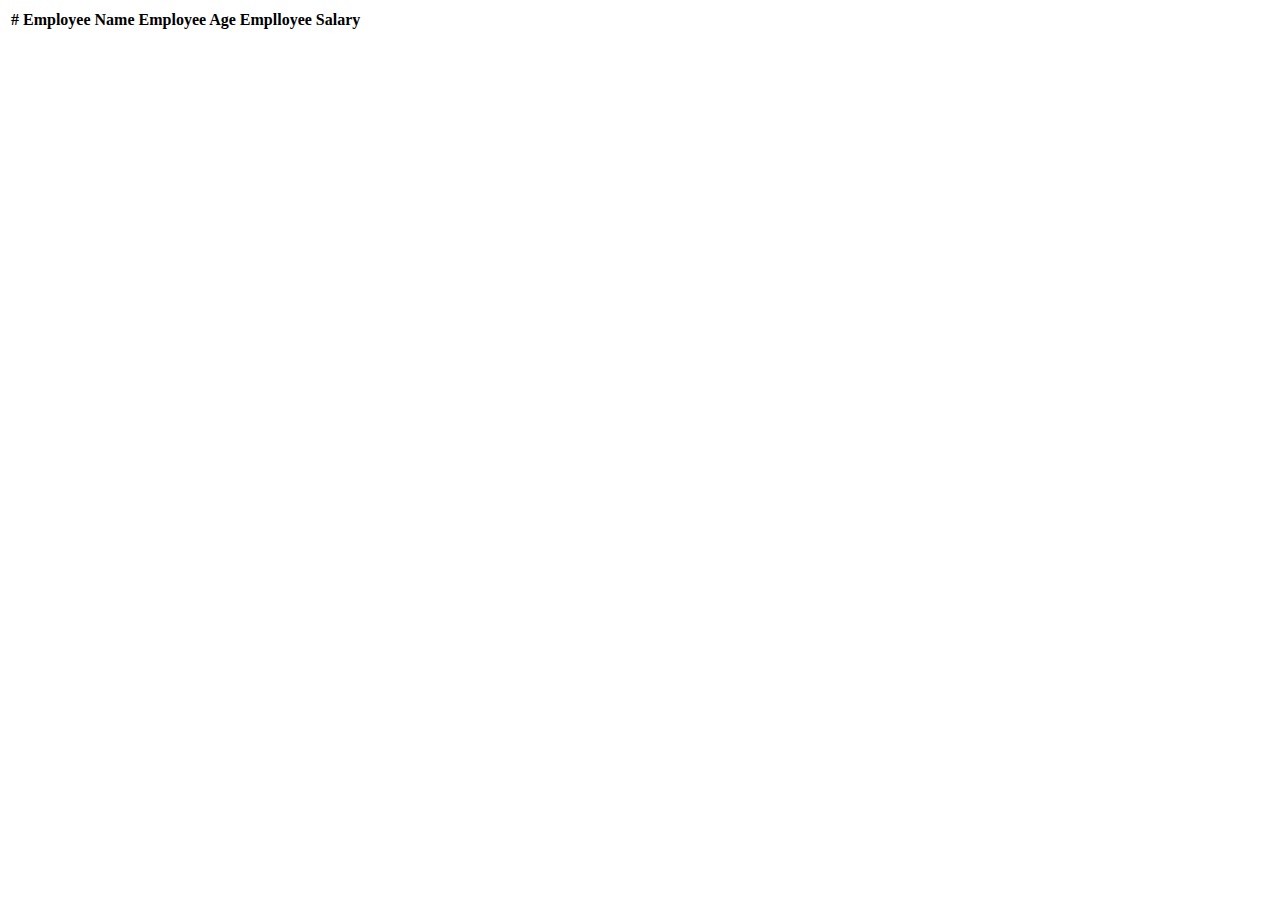
<file: fatihHtmlJs/api.html>
<!DOCTYPE html>
<html lang="en">
<head>
    <meta charset="UTF-8">
    <meta http-equiv="X-UA-Compatible" content="IE=edge">
    <meta name="viewport" content="width=device-width, initial-scale=1.0">
    <link href="https://cdn.jsdelivr.net/npm/bootstrap@5.1.3/dist/css/bootstrap.min.css" rel="stylesheet" integrity="sha384-1BmE4kWBq78iYhFldvKuhfTAU6auU8tT94WrHftjDbrCEXSU1oBoqyl2QvZ6jIW3" crossorigin="anonymous">
    <title>Document</title>
</head>
<body>
    <div class="container">
        <div class="row">
            <div class="col-md-12 table-responsive pt-5">
                <table class="table table-striped table-hover table-dark table-sm">
                    <thead>
                      <tr>
                        <th scope="col">#</th>
                        <th scope="col">Employee Name</th>
                        <th scope="col">Employee Age</th>
                        <th scope="col">Emplloyee Salary</th>
                      </tr>
                    </thead>
                    <tbody id="tbody"></tbody>
                </table>
            </div>
        </div>
    </div>
    


    <script src="https://cdn.jsdelivr.net/npm/bootstrap@5.1.3/dist/js/bootstrap.bundle.min.js" integrity="sha384-ka7Sk0Gln4gmtz2MlQnikT1wXgYsOg+OMhuP+IlRH9sENBO0LRn5q+8nbTov4+1p" crossorigin="anonymous"></script>
    <script>

        const htmlOlustur = (data)=>{
            let html="";
            data.data.forEach(element => {
                html+=`
                    <tr>
                        <th scope="row">${element.id}</th>
                        <td>${element.employee_name}</td>
                        <td>${element.employee_age}</td>
                        <td>${element.employee_salary}</td>
                    </tr>  
                `;
            });
            document.getElementById('tbody').innerHTML=html;
        }


        fetch('http://dummy.restapiexample.com/api/v1/employees').
        then(data=>{
            return data.json();
        }).
        then(htmlOlustur).
        catch(error=>{
            console.log(error);
        });


        
    </script>
</body>
</html>
</file>
